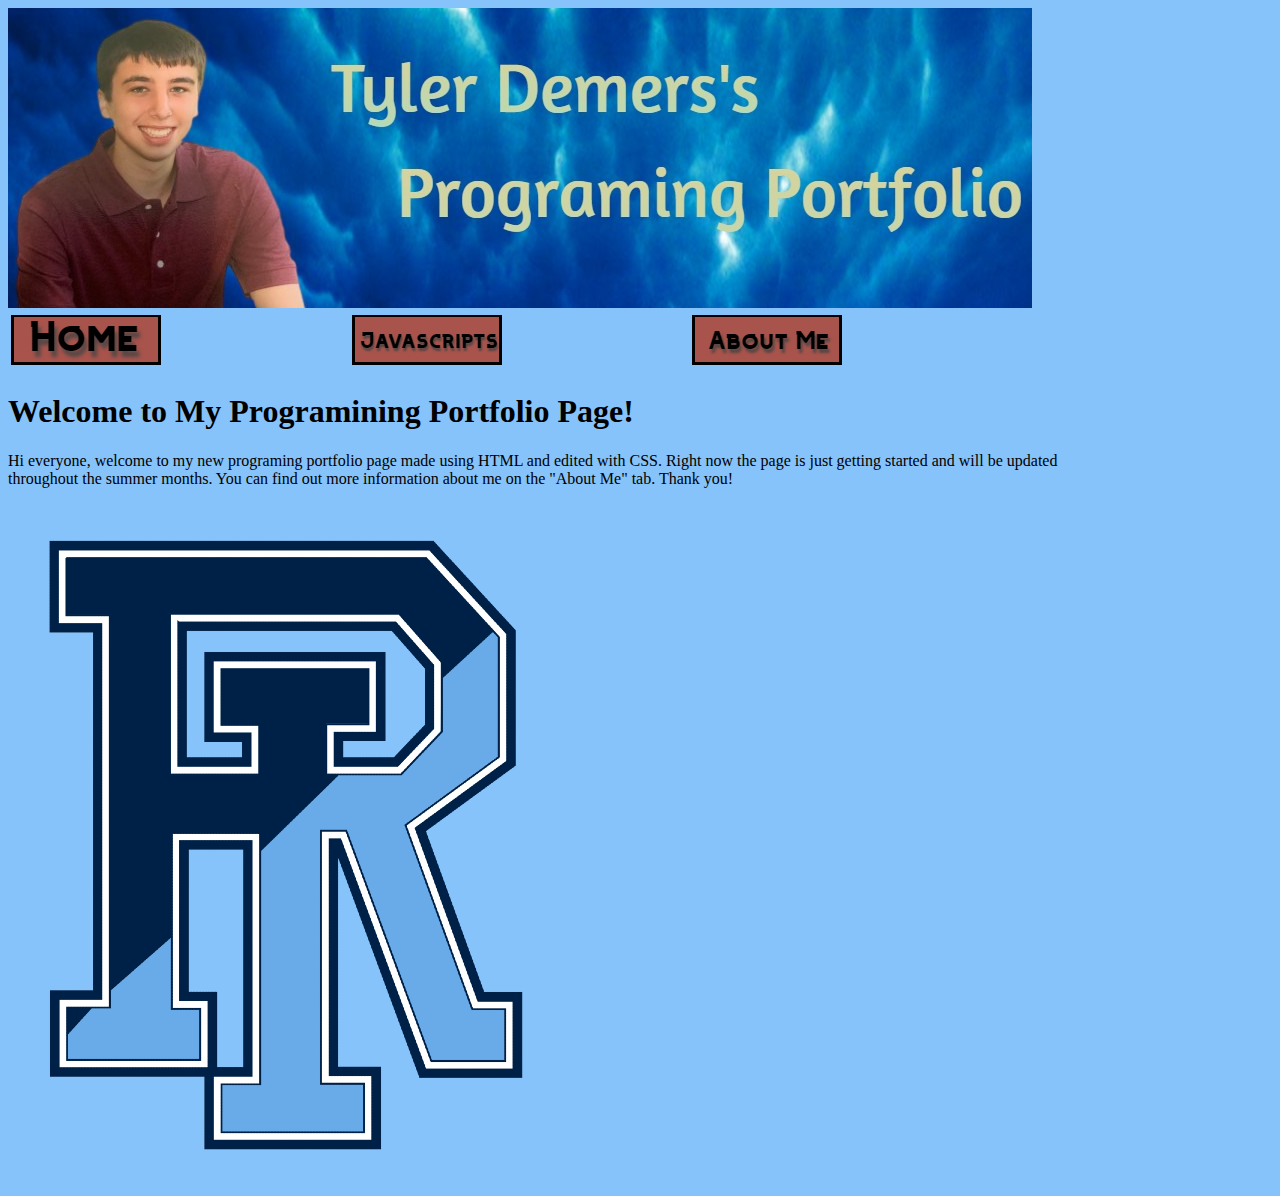
<file: index.html>
<!DOCTYPE HTML>
<html>

  <head>
    <meta charset="utf-8"> 
    <title> My Programing Portfolio - Index</title> 
    <link rel="stylesheet" href="style.css">
 </head> 
 
 <body> 
     <img src="Demers_banner.jpg">
     <table id="nav-table">
       <tr>
         <td id="nav-td"><a href="index.html"><img src="home.png"></a></td>
         <td id="nav-td"><a href="javascripts.html"><img src="javascripts.png"></a></td>
         <td id="nav-td"><a href="about.html"><img src="about.png"></a></td>
       </tr>
     </table>
     <h1> Welcome to My Programining Portfolio Page!</h1> 
     <p> Hi everyone, welcome to my new programing portfolio page made using HTML and edited with CSS. 
       Right now the page is just getting started and will be updated <br>
       throughout the summer months. You can find out more information about me on the "About Me" tab. Thank you! </p>
     <img id="URI-logo" src="Rhode_Island_Rams_logo.png">
 </body>
  
 </html>
</file>
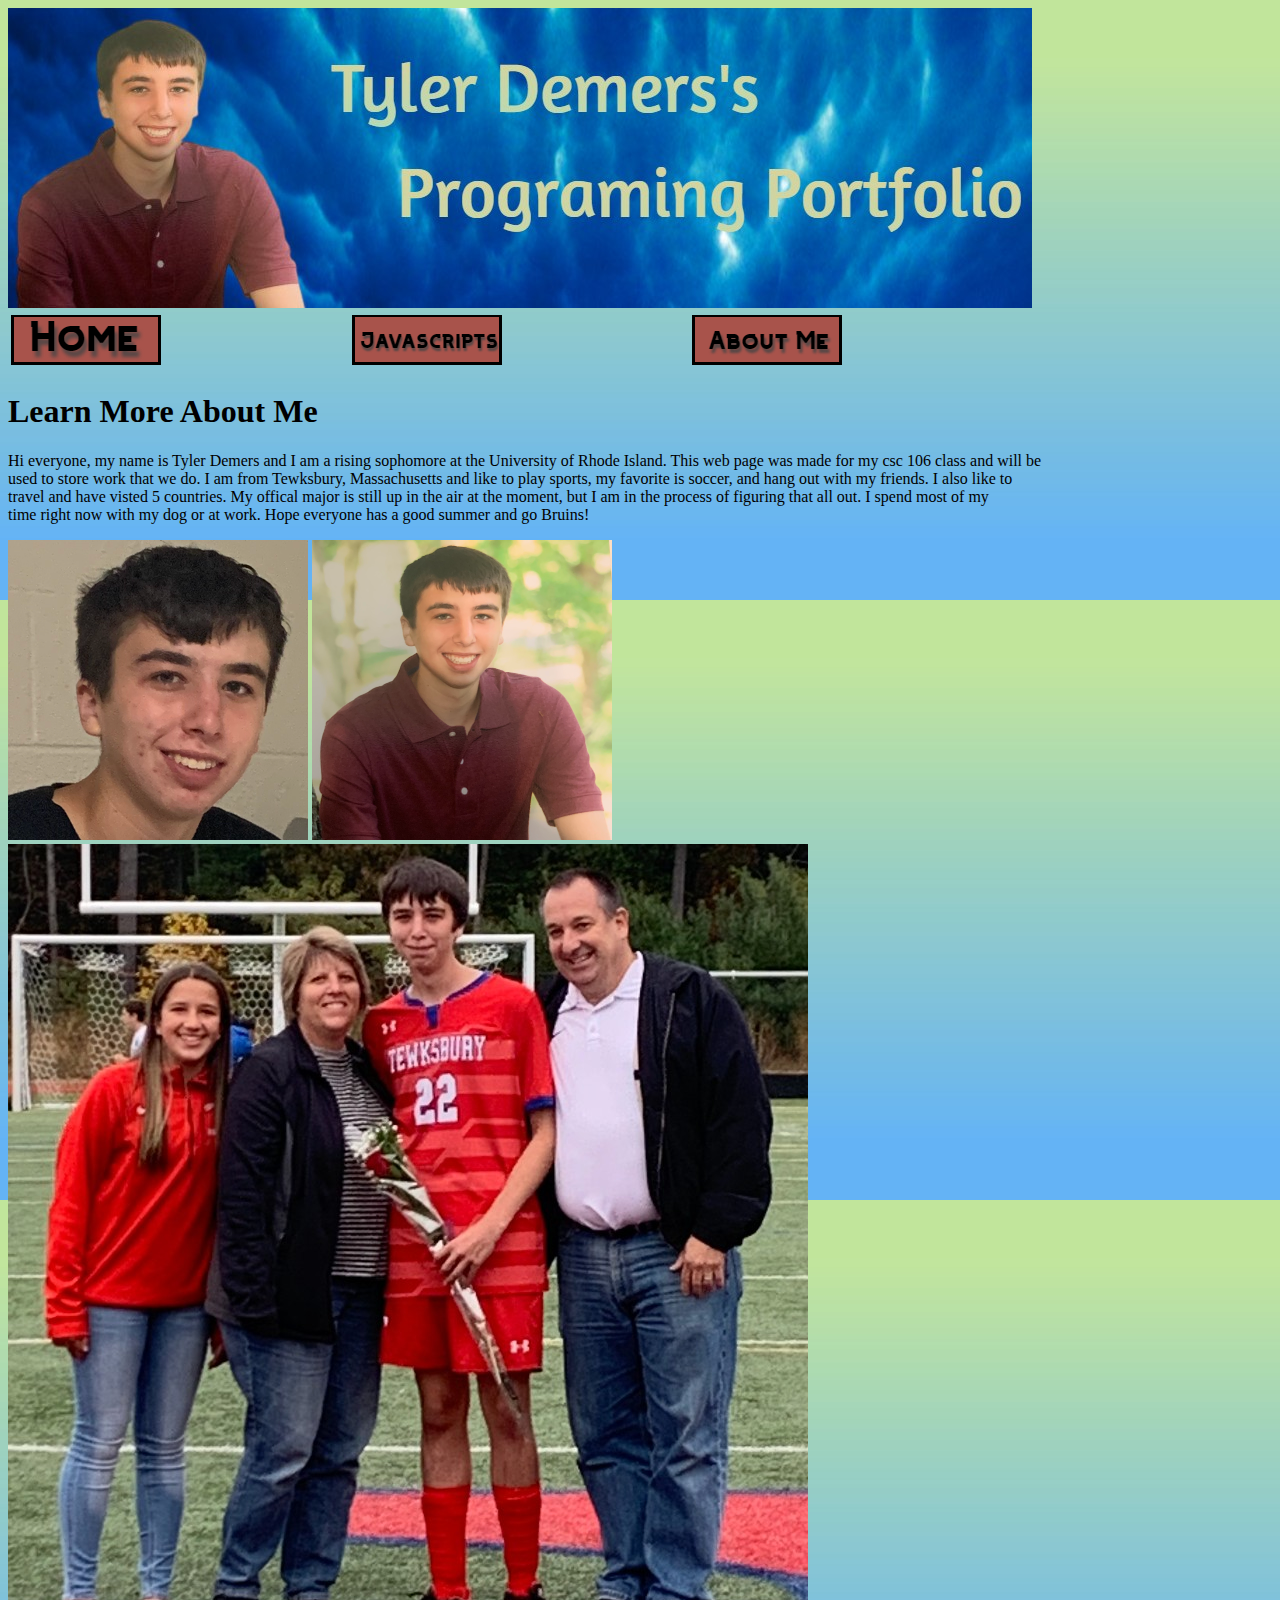
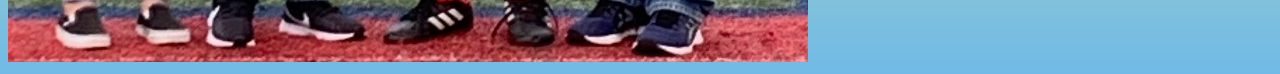
<file: about.html>
<!DOCTYPE HTML>
<html>

  <head>
    <meta charset="utf-8"> 
    <title> My Programing Portfolio - About Me</title> 
    <link rel="stylesheet" href="style.css">
    <style>
         body {
            background-image: url("myBackground.jpg");
         }
      </style>
 </head> 
 
 <body> 
     <img src="Demers_banner.jpg">
    <table id="nav-table">
       <tr>
         <td id="nav-td"><a href="index.html"><img src="home.png"></a></td>
         <td id="nav-td"><a href="javascripts.html"><img src="javascripts.png"></a></td>
         <td id="nav-td"><a href="about.html"><img src="about.png"></a></td>
       </tr>
     </table>
     <h1> Learn More About Me</h1> 
   <p>Hi everyone, my name is Tyler Demers and I am a rising sophomore at the University of Rhode Island. This web page was made for my csc 106 class and will be <br>
     used to store work that we do. I am from Tewksbury, Massachusetts and like to play sports, my favorite is soccer, and hang out with my friends. I also like to <br> 
     travel and have visted 5 countries. My offical major is still up in the air at the moment, but I am in the process of figuring that all out. I spend most of my <br> 
     time right now with my dog or at work. Hope everyone has a good summer and go Bruins! </p>
    <img src="Demers_Profile 2.png">  <img src="Demers_Profile 1.png"> <br>
    <img src="Demers_Hobby.jpg">
 </body>
 </html>
</file>
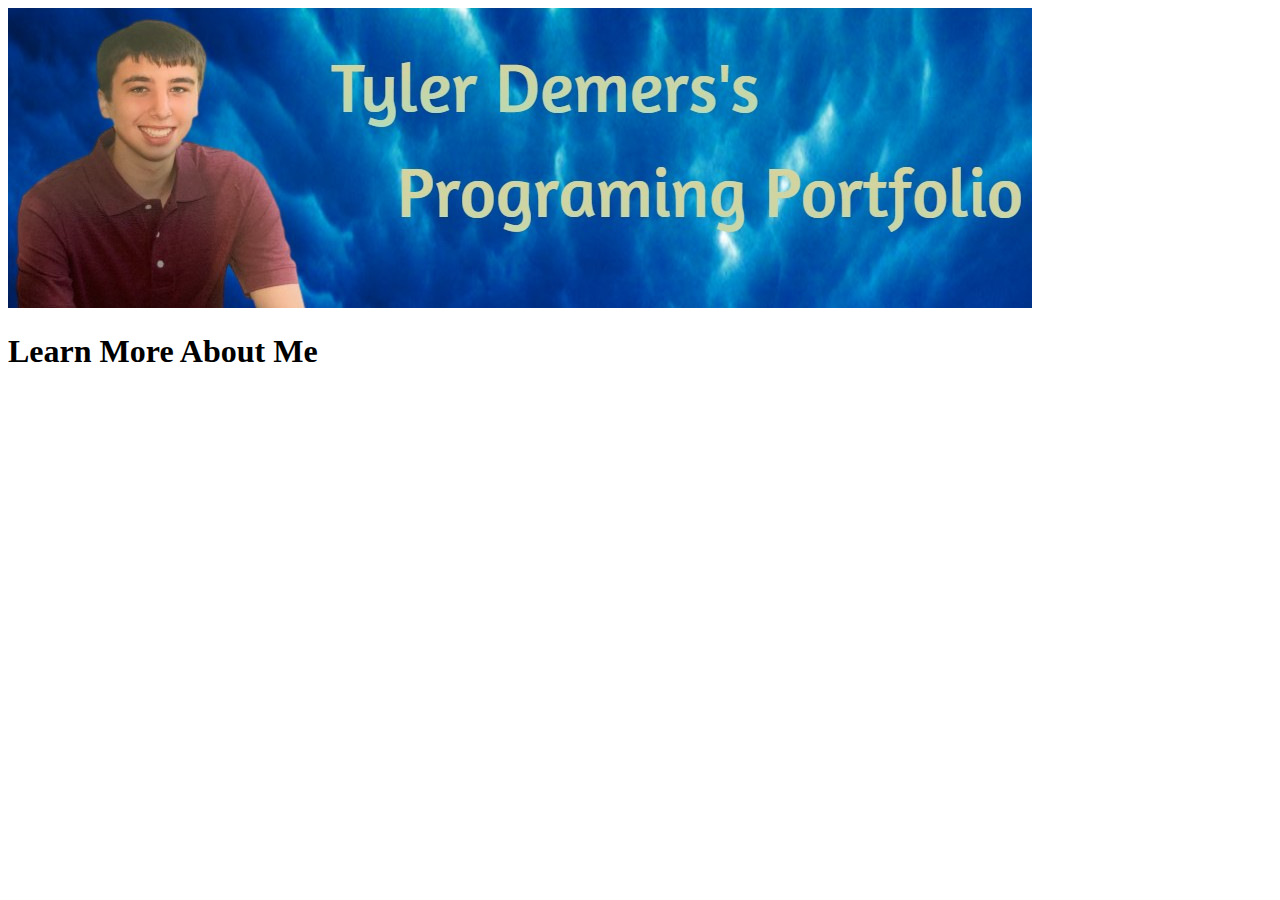
<file: aboutme.html>
<!DOCTYPE HTML>
<html>

  <head>
    <meta charset="utf-8"> 
    <title> My Programing Portfolio </title> 
 </head> 
 
 <body> 
     <img src="Demers_banner.jpg">
     <h1> Learn More About Me</h1> 
 </body>
 </html>
</file>
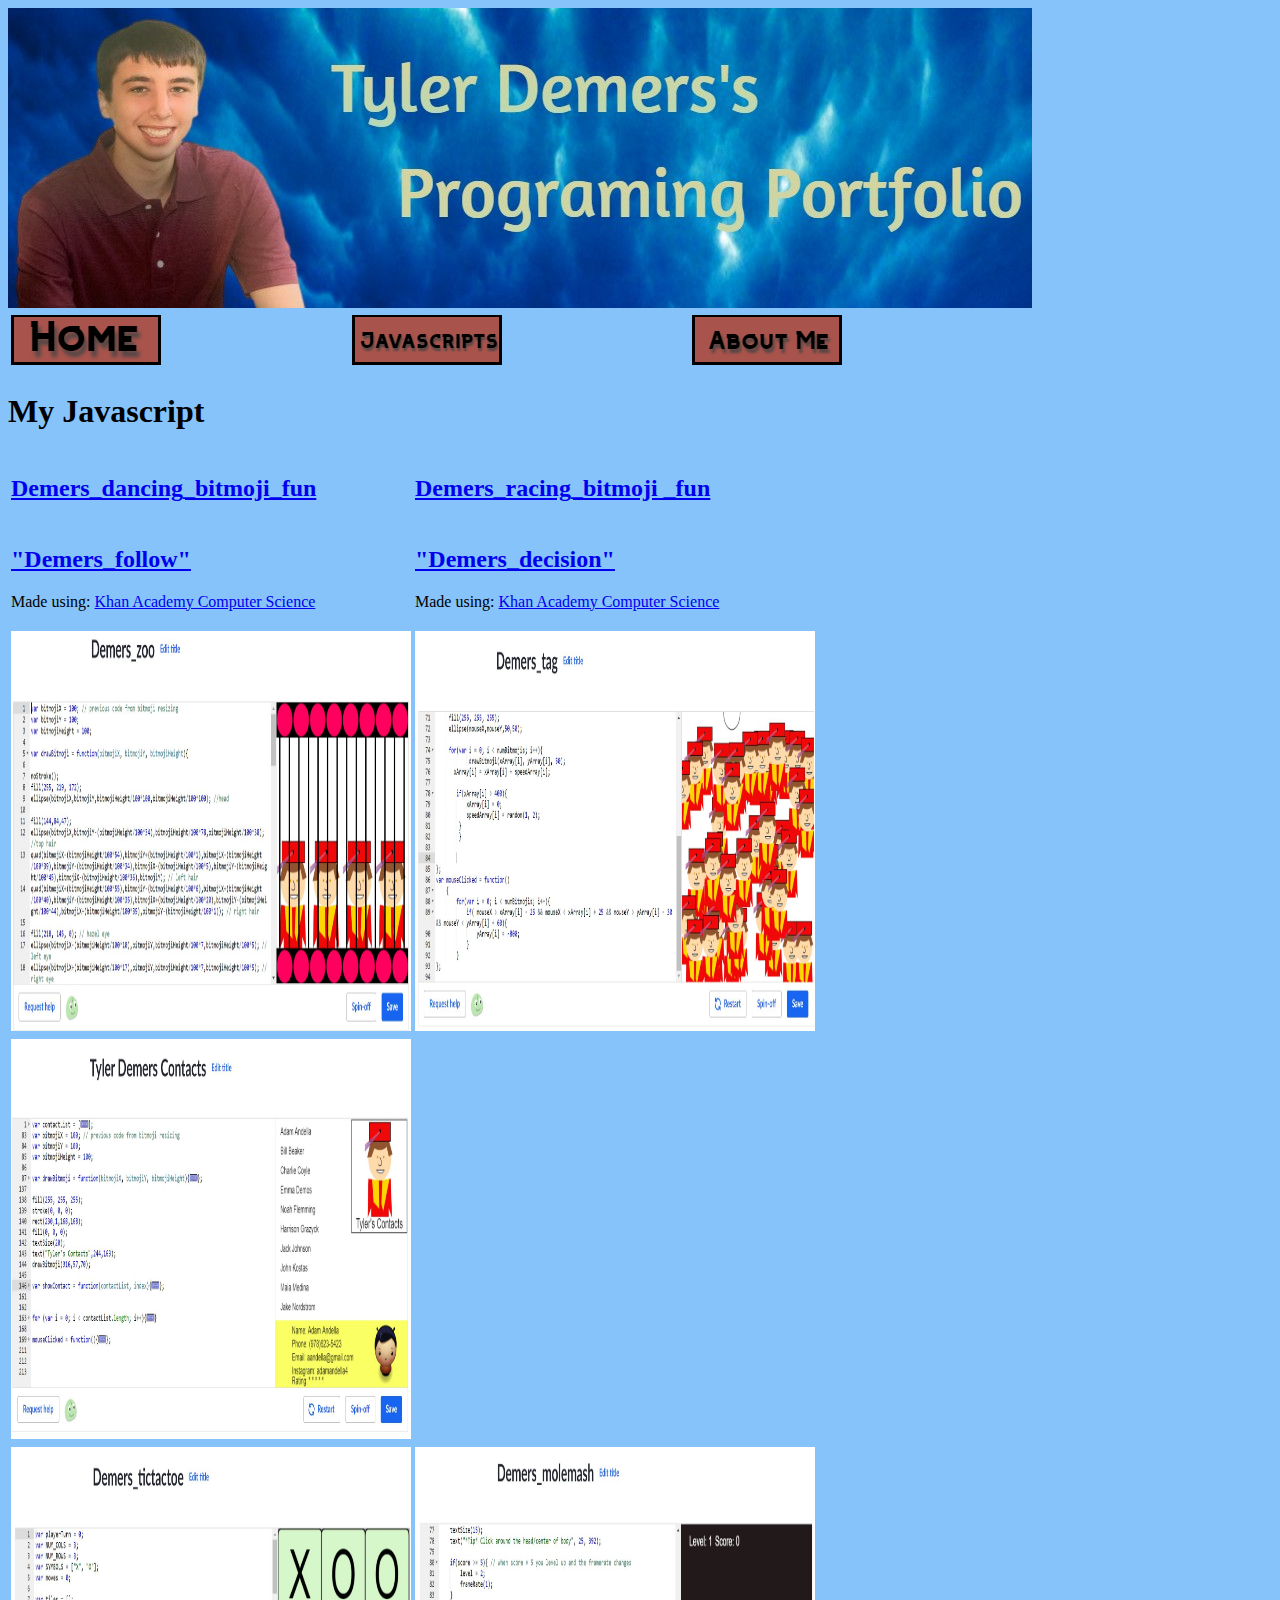
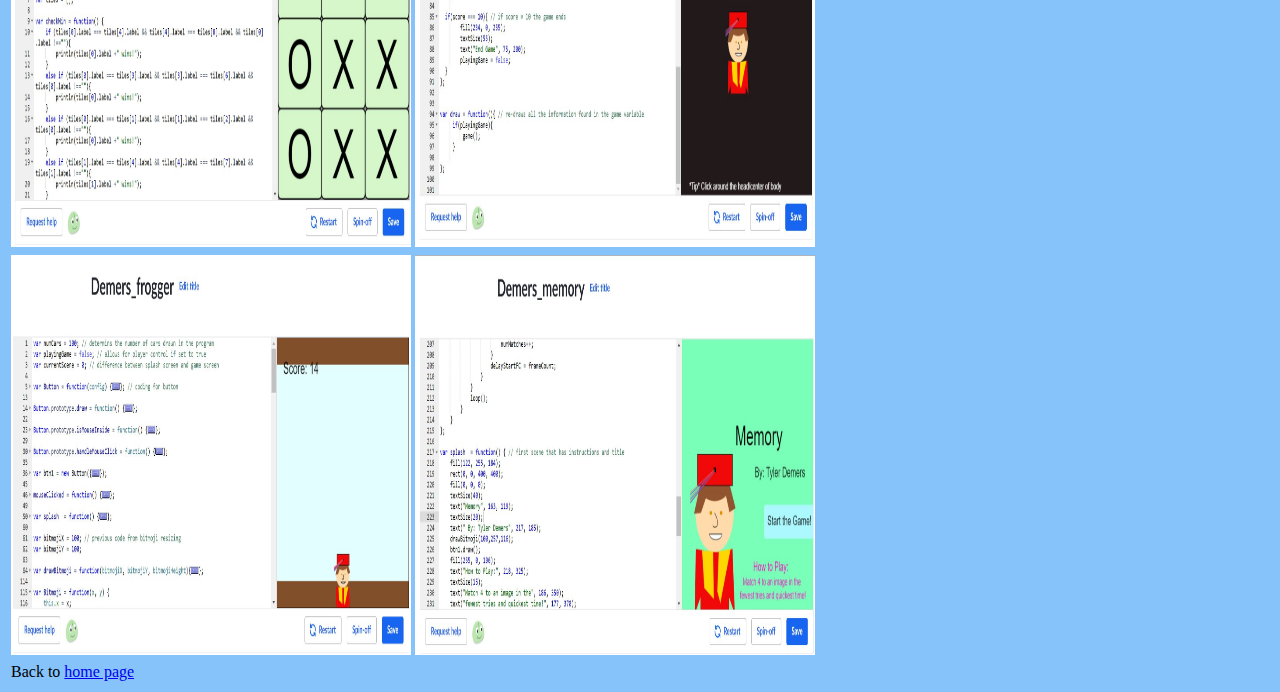
<file: javascripts.html>
<!DOCTYPE HTML>
<html>
<head>
    <meta charset="utf-8"> 
    <title> My Programing Portfolio - Javascripts </title> 
    <link rel="stylesheet" href="style.css">
</head> 

<body> 
     <img src="Demers_banner.jpg">
     <table id="nav-table">
       <tr>
         <td id="nav-td"><a href="index.html"><img src="home.png"></a></td>
         <td id="nav-td"><a href="javascripts.html"><img src="javascripts.png"></a></td>
         <td id="nav-td"><a href="about.html"><img src="about.png"></a></td>
       </tr>
     </table>
    <h1>My Javascript</h1> 
    <table>
        <tr>
            <td><h2><a href="https://www.khanacademy.org/computer-programming/demers_dancing_bitmoji_fun/6361743011823616">Demers_dancing_bitmoji_fun</a></h2><script src="https://www.khanacademy.org/computer-programming/demers_dancing_bitmoji_fun/6361743011823616/embed.js?editor=no&buttons=no&author=no&embed=yes"></script></td>
            <td><h2><a href="https://www.khanacademy.org/computer-programming/demers_racing_bitmoji-_fun/6320035578462208">Demers_racing_bitmoji _fun</a></h2><script src="https://www.khanacademy.org/computer-programming/demers_racing_bitmoji-_fun/6320035578462208/embed.js?editor=no&buttons=no&author=no&embed=yes"></script>   
        </tr>
        <tr> 
            <td><h2><a href="https://www.khanacademy.org/computer-programming/demers_follow/4675837267755008">"Demers_follow"</a></h2><script src="https://www.khanacademy.org/computer-programming/demers_follow/4675837267755008/embed.js?editor=no&buttons=no&author=no&embed=yes"></script><p>Made using: <a href="http://www.khanacademy.org/computer-programming">Khan Academy Computer Science</a></p></td> 
            <td><h2><a href="https://www.khanacademy.org/computer-programming/demers_decision/6318138725449728">"Demers_decision"</a></h2><script src="https://www.khanacademy.org/computer-programming/demers_decision/6318138725449728/embed.js?editor=no&buttons=no&author=no&embed=yes"></script><p>Made using: <a href="http://www.khanacademy.org/computer-programming">Khan Academy Computer Science</a></p></td>
            
        </tr> 
        <tr>
            <td><a href="https://www.khanacademy.org/computer-programming/demers_zoo/5562979674177536"><img src="demers_zoo.JPG" width="400" height="400"</a></td>
            <td><a href="https://www.khanacademy.org/computer-programming/demers_tag/4843758744977408"><img src="demers_Tag.JPG" width="400" height="400"</a></td>
           
        </tr>  
        <tr>
            <td> <a href="https://www.khanacademy.org/computer-programming/tyler-demers-contacts/4834721286537216"><img src ="demers_contacts.JPG" width="400" height="400"</a></td>
        </tr>
        <tr>
            <td><a href="https://www.khanacademy.org/computer-programming/demers_tictactoe/6466154245603328"><img src ="demers_Tictactoe.JPG" width="400" height="400"</a></td>
            <td><a href="https://www.khanacademy.org/computer-programming/demers_molemash/5362453397323776"><img src ="demers_mole.JPG" width="400" height="400"</a></td>
        </tr> 
        <tr>
            <td><a href="https://www.khanacademy.org/computer-programming/demers_frogger/4661472556695552"><img src ="demers_frogger.JPG" width="400" height="400"</a></td>
            <td><a href="https://www.khanacademy.org/computer-programming/demers_memory/6246433975910400"><img src ="demers_memory.JPG" width="400" height="400"</a></td>
        </tr>
        <tr>
             <td> Back to <a href="index.html"> home page </a> </td>
        </tr>
            
    </table>
</body>
</html>
</file>
<file: style.css>
body {background-color:#86C3FB;}
#nav-table {width: 1024px;}
#nav-td {width: 341px: text-align:center;}
p {font-size: 16px;}
</file>
